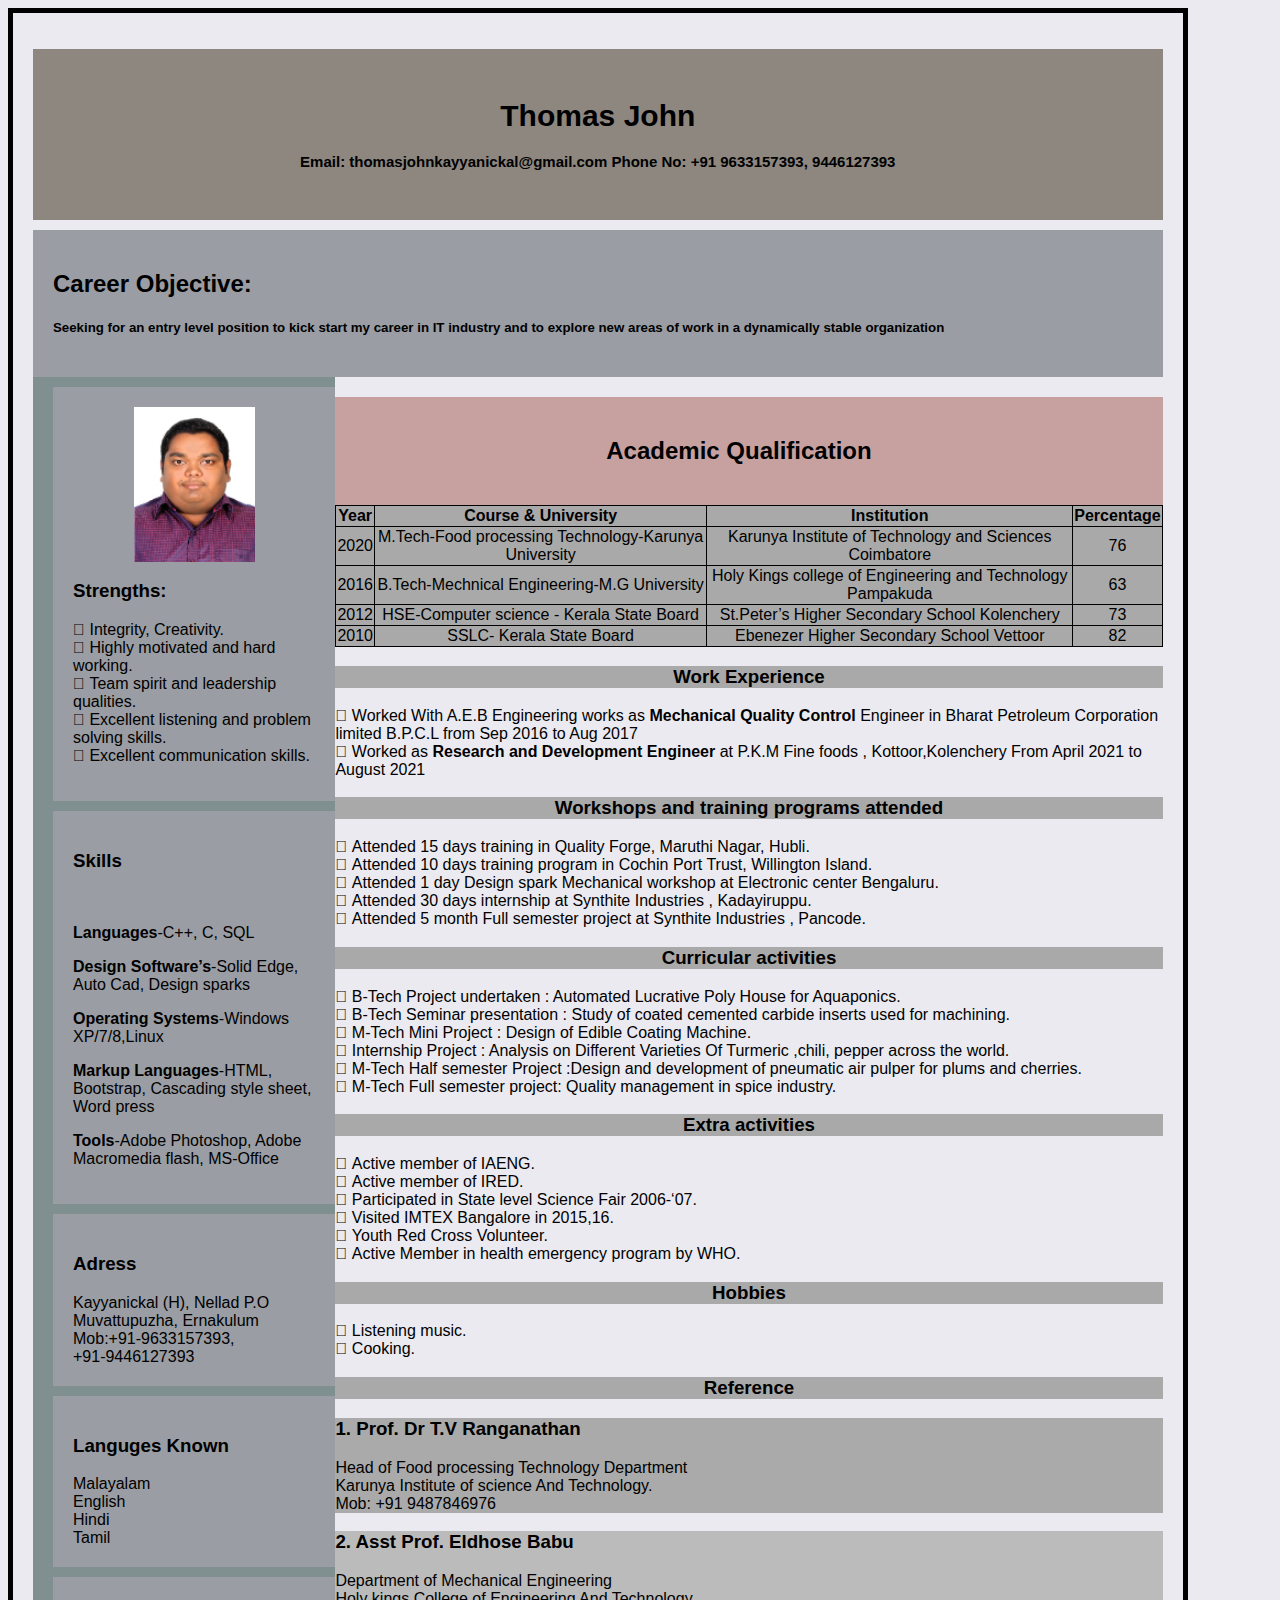
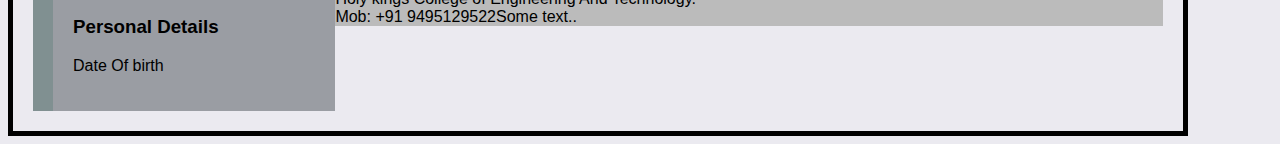
<file: index.html>
<!DOCTYPE html>
<html lang="en">

<head>
    <meta charset="UTF-8">
    <meta http-equiv="X-UA-Compatible" content="IE=edge">
    <meta name="viewport" content="width=device-width, initial-scale=1.0">
    <title>Document</title>
    <link rel="stylesheet" href="1310.css">
</head>
<style>
    table, th, td {
  border: 1px solid black;
  border-collapse: collapse;
  p.solid {border-style: solid;}
}
</style>

<body>
    <p class="solid">
    <div class="header">
        <h1>Thomas John</h1>
        <h4> Email: thomasjohnkayyanickal@gmail.com Phone No: +91 9633157393, 9446127393</h4>
    </div>

    <div class="row">
        <div class="leftcolumn"></div>
        <div class="card">
            <h2>Career Objective:</h2>
            <h5>Seeking for an entry level position to kick start my career in IT industry and to explore new areas of
                work in a dynamically stable organization</h5>

        </div>

    </div>
    <div class="rightcolumn">
        <div class="card">
            <img src="images\form.jpg"class="center" alt="" srcset="">
            <h3>Strengths:</h3>
            <p>
                 Integrity, Creativity. <br>
                 Highly motivated and hard working.<br>
                 Team spirit and leadership qualities.<br>
                 Excellent listening and problem solving skills.<br>
                 Excellent communication skills.
            </p>
        </div>
        <div class="card">
            <h3>Skills</h3><br>
            <p><strong> Languages</strong>-C++, C, SQL</p>
            <p><strong> Design Software’s</strong>-Solid Edge, Auto Cad, Design sparks</p>
            <p><strong> Operating Systems</strong>-Windows XP/7/8,Linux</p>
        <p><strong> Markup Languages</strong>-HTML, Bootstrap, Cascading style sheet, Word press</p>
    <p><strong>Tools</strong>-Adobe Photoshop, Adobe Macromedia flash, MS-Office</p>    
    </div>
        <div class="card">
            <h3>Adress</h3>
            <p></p>Kayyanickal (H), Nellad P.O<br> Muvattupuzha, Ernakulum<br>
            Mob:+91-9633157393,<br>+91-9446127393
        </div>
        <div class="card">
            <h3>Languges Known</h3>
            <p></p>Malayalam<br> English<br>
            Hindi<br>Tamil
        </div>
        <div class="card">
            <h3>Personal Details</h3>
            <p>Date Of birth</p>
        </div>
    </div>
    </div>

    <div class="footer">
        <h2>Academic Qualification</h2>
    </div>        
    </div>
    <table class="table">
        <tr>
          <th>Year</th>
          <th>Course & University</th>
          <th>Institution</th>
          <th>Percentage</th>
        </tr>
        <tr>
          <td>2020</td>
          <td>M.Tech-Food processing Technology-Karunya University</td>
          <td>Karunya Institute of Technology and Sciences<br> Coimbatore</td>
          <td>76</td>
        </tr>
        <td>2016</td>
          <td>B.Tech-Mechnical Engineering-M.G University</td>
          <td>Holy Kings college of Engineering and Technology Pampakuda</td>
          <td>63</td>
        </tr>
        <td>2012</td>
        <td>HSE-Computer science - Kerala State Board</td>
        <td>St.Peter’s Higher Secondary School Kolenchery </td>
        <td>73</td>
      </tr>
      <td>2010</td>
      <td>SSLC- Kerala State Board</td>
      <td>Ebenezer Higher Secondary School  Vettoor </td>
      <td>82</td>
    </tr>
      </table>
      <h3 class="table">Work Experience <br></h3> 
         Worked With A.E.B Engineering works as <strong>Mechanical Quality Control</strong>  Engineer in Bharat Petroleum Corporation limited B.P.C.L from Sep 2016 to Aug 2017<br>
         Worked as <Strong> Research and Development Engineer </Strong>at P.K.M Fine foods , Kottoor,Kolenchery From April 2021 to August 2021</p>
        <h3 class="table">Workshops and training programs attended <br></h3> 
<p>
     Attended 15 days training in Quality Forge, Maruthi Nagar, Hubli.<br>
 Attended 10 days training program in Cochin Port Trust, Willington Island.<br>
 Attended 1 day Design spark Mechanical workshop at Electronic center Bengaluru.<br>
 Attended 30 days internship at Synthite Industries , Kadayiruppu.<br>
 Attended 5 month Full semester project at Synthite Industries , Pancode.
</p>
<h3 class="table">Curricular activities <br></h3> 
<p>
     B-Tech Project undertaken : Automated Lucrative Poly House for Aquaponics.<br>
 B-Tech Seminar presentation : Study of coated cemented carbide inserts used for machining.<br>
 M-Tech Mini Project : Design of Edible Coating Machine.<br>
 Internship Project : Analysis on Different Varieties Of Turmeric ,chili, pepper across the world.<br>
 M-Tech Half semester Project :Design and development of pneumatic air pulper for plums and cherries.<br>
 M-Tech Full semester project: Quality management in spice industry.
</p>
<h3 class="table">Extra activities <br></h3> 
<p>
     Active member of IAENG.<br>
 Active member of IRED.<br>
 Participated in State level Science Fair 2006-‘07.<br>
 Visited IMTEX Bangalore in 2015,16.<br>
 Youth Red Cross Volunteer.<br>
 Active Member in health emergency program by WHO.
</p>
<h3 class="table">Hobbies <br></h3> 
 Listening music.<br>
 Cooking.
<h3 class="table">Reference <br></h3> 


</p>
<div class="row">
    <div class="column" style="background-color:#aaa;">
      <h3>1. Prof. Dr T.V Ranganathan</h3>
      <p>Head of Food processing Technology Department <br>
        Karunya Institute of science And Technology. <br>
       Mob: +91 9487846976 <br></p>
    </div>
    <div class="column" style="background-color:#bbb;">
      <h3>2. Asst Prof. Eldhose Babu</h3>
      <p>Department of Mechanical Engineering <br>
        Holy kings College of Engineering And Technology. <br>
         Mob: +91 9495129522Some text..</p>
    </div>
  </div>
  
</body>

</html>
</file>
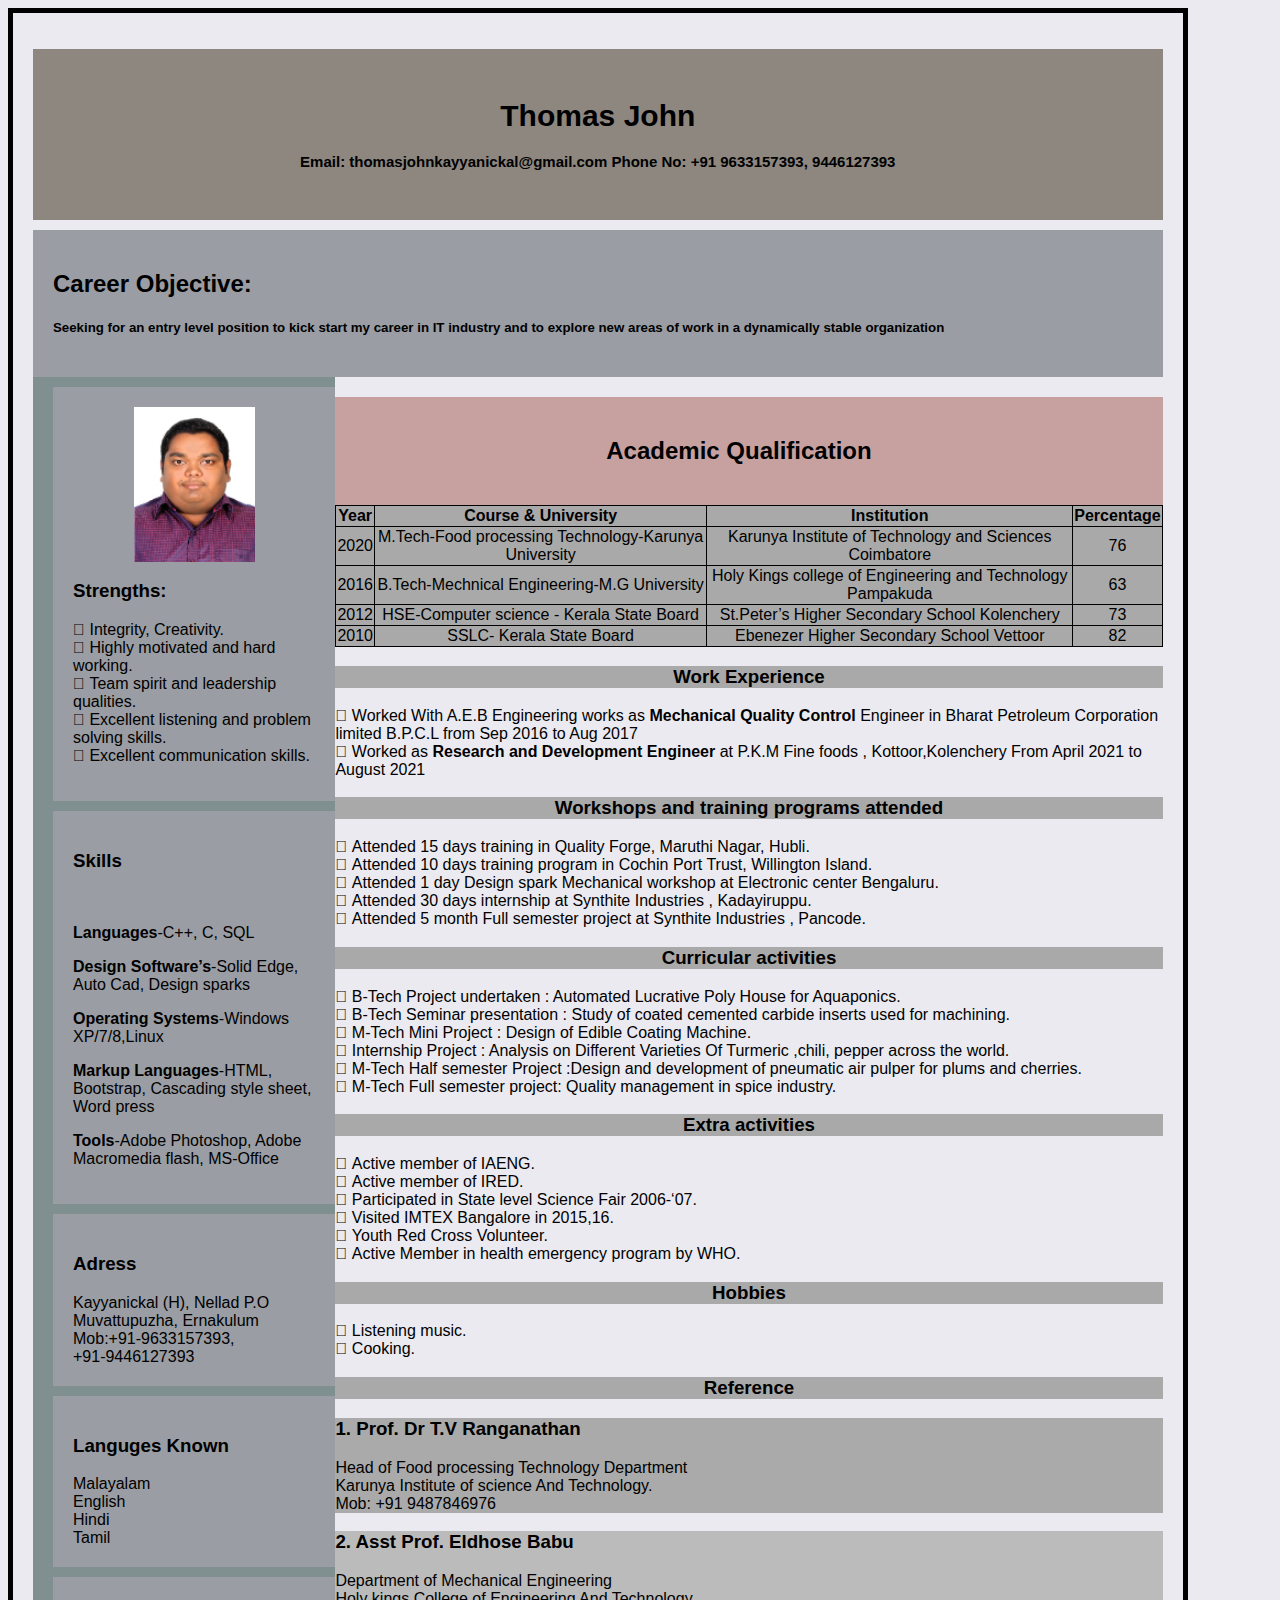
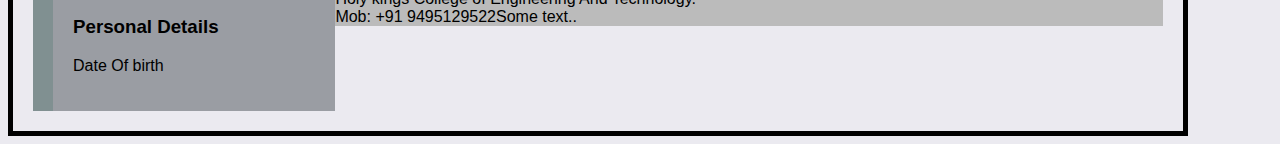
<file: index.html.html>
<!DOCTYPE html>
<html lang="en">

<head>
    <meta charset="UTF-8">
    <meta http-equiv="X-UA-Compatible" content="IE=edge">
    <meta name="viewport" content="width=device-width, initial-scale=1.0">
    <title>Document</title>
    <link rel="stylesheet" href="1310.css">
</head>
<style>
    table, th, td {
  border: 1px solid black;
  border-collapse: collapse;
  p.solid {border-style: solid;}
}
</style>

<body>
    <p class="solid">
    <div class="header">
        <h1>Thomas John</h1>
        <h4> Email: thomasjohnkayyanickal@gmail.com Phone No: +91 9633157393, 9446127393</h4>
    </div>

    <div class="row">
        <div class="leftcolumn"></div>
        <div class="card">
            <h2>Career Objective:</h2>
            <h5>Seeking for an entry level position to kick start my career in IT industry and to explore new areas of
                work in a dynamically stable organization</h5>

        </div>

    </div>
    <div class="rightcolumn">
        <div class="card">
            <img src="images\form.jpg"class="center" alt="" srcset="">
            <h3>Strengths:</h3>
            <p>
                 Integrity, Creativity. <br>
                 Highly motivated and hard working.<br>
                 Team spirit and leadership qualities.<br>
                 Excellent listening and problem solving skills.<br>
                 Excellent communication skills.
            </p>
        </div>
        <div class="card">
            <h3>Skills</h3><br>
            <p><strong> Languages</strong>-C++, C, SQL</p>
            <p><strong> Design Software’s</strong>-Solid Edge, Auto Cad, Design sparks</p>
            <p><strong> Operating Systems</strong>-Windows XP/7/8,Linux</p>
        <p><strong> Markup Languages</strong>-HTML, Bootstrap, Cascading style sheet, Word press</p>
    <p><strong>Tools</strong>-Adobe Photoshop, Adobe Macromedia flash, MS-Office</p>    
    </div>
        <div class="card">
            <h3>Adress</h3>
            <p></p>Kayyanickal (H), Nellad P.O<br> Muvattupuzha, Ernakulum<br>
            Mob:+91-9633157393,<br>+91-9446127393
        </div>
        <div class="card">
            <h3>Languges Known</h3>
            <p></p>Malayalam<br> English<br>
            Hindi<br>Tamil
        </div>
        <div class="card">
            <h3>Personal Details</h3>
            <p>Date Of birth</p>
        </div>
    </div>
    </div>

    <div class="footer">
        <h2>Academic Qualification</h2>
    </div>        
    </div>
    <table class="table">
        <tr>
          <th>Year</th>
          <th>Course & University</th>
          <th>Institution</th>
          <th>Percentage</th>
        </tr>
        <tr>
          <td>2020</td>
          <td>M.Tech-Food processing Technology-Karunya University</td>
          <td>Karunya Institute of Technology and Sciences<br> Coimbatore</td>
          <td>76</td>
        </tr>
        <td>2016</td>
          <td>B.Tech-Mechnical Engineering-M.G University</td>
          <td>Holy Kings college of Engineering and Technology Pampakuda</td>
          <td>63</td>
        </tr>
        <td>2012</td>
        <td>HSE-Computer science - Kerala State Board</td>
        <td>St.Peter’s Higher Secondary School Kolenchery </td>
        <td>73</td>
      </tr>
      <td>2010</td>
      <td>SSLC- Kerala State Board</td>
      <td>Ebenezer Higher Secondary School  Vettoor </td>
      <td>82</td>
    </tr>
      </table>
      <h3 class="table">Work Experience <br></h3> 
         Worked With A.E.B Engineering works as <strong>Mechanical Quality Control</strong>  Engineer in Bharat Petroleum Corporation limited B.P.C.L from Sep 2016 to Aug 2017<br>
         Worked as <Strong> Research and Development Engineer </Strong>at P.K.M Fine foods , Kottoor,Kolenchery From April 2021 to August 2021</p>
        <h3 class="table">Workshops and training programs attended <br></h3> 
<p>
     Attended 15 days training in Quality Forge, Maruthi Nagar, Hubli.<br>
 Attended 10 days training program in Cochin Port Trust, Willington Island.<br>
 Attended 1 day Design spark Mechanical workshop at Electronic center Bengaluru.<br>
 Attended 30 days internship at Synthite Industries , Kadayiruppu.<br>
 Attended 5 month Full semester project at Synthite Industries , Pancode.
</p>
<h3 class="table">Curricular activities <br></h3> 
<p>
     B-Tech Project undertaken : Automated Lucrative Poly House for Aquaponics.<br>
 B-Tech Seminar presentation : Study of coated cemented carbide inserts used for machining.<br>
 M-Tech Mini Project : Design of Edible Coating Machine.<br>
 Internship Project : Analysis on Different Varieties Of Turmeric ,chili, pepper across the world.<br>
 M-Tech Half semester Project :Design and development of pneumatic air pulper for plums and cherries.<br>
 M-Tech Full semester project: Quality management in spice industry.
</p>
<h3 class="table">Extra activities <br></h3> 
<p>
     Active member of IAENG.<br>
 Active member of IRED.<br>
 Participated in State level Science Fair 2006-‘07.<br>
 Visited IMTEX Bangalore in 2015,16.<br>
 Youth Red Cross Volunteer.<br>
 Active Member in health emergency program by WHO.
</p>
<h3 class="table">Hobbies <br></h3> 
 Listening music.<br>
 Cooking.
<h3 class="table">Reference <br></h3> 


</p>
<div class="row">
    <div class="column" style="background-color:#aaa;">
      <h3>1. Prof. Dr T.V Ranganathan</h3>
      <p>Head of Food processing Technology Department <br>
        Karunya Institute of science And Technology. <br>
       Mob: +91 9487846976 <br></p>
    </div>
    <div class="column" style="background-color:#bbb;">
      <h3>2. Asst Prof. Eldhose Babu</h3>
      <p>Department of Mechanical Engineering <br>
        Holy kings College of Engineering And Technology. <br>
         Mob: +91 9495129522Some text..</p>
    </div>
  </div>
  
</body>

</html>
</file>
<file: 1310.css>
body {
    font-family: Arial;
    padding: 20px;
    background: #ebeaf0;
    width: fit-content;
    border-style: solid;
    border-width: 5px
  }
  
  /* Header/Blog Title */
  .header {
    padding: 30px;
    font-size: 15px;
    text-align: center;
    background: rgb(141, 135, 128);
  }
  
  /* Create two unequal columns that floats next to each other */
  /* Left column */
  .leftcolumn {
    float: left;
    width: 75%;
  }
  
  /* Right column */
  .rightcolumn {
    float: left;
    width: 25%;
    padding-left: 20px;
    text-align: left;
    background-color: rgb(128, 144, 145);
  }
  
  
  /* Fake image */
  .fakeimg {
    background-color: #aaa;
    width: 100%;
    padding: 20px;
  }
  
  /* Add a card effect for articles */
  .card {
    background-color: rgb(154, 157, 163);
    padding: 20px;
    margin-top: 10px;
  }
  
  /* Clear floats after the columns */
  .row:after {
    content: "";
    display: table;
    clear: both;
  }
  
  /* Footer */
  .footer {
    padding: 20px;
    text-align: center;
    background: rgb(199, 160, 160);
    margin-top: 20px;
  }
  
  /* Responsive layout - when the screen is less than 800px wide, make the two columns stack on top of each other instead of next to each other */
  @media screen and (max-width: 800px) {
    .leftcolumn, .rightcolumn {
      width: 100%;
      padding: 0;
    }
  }
  .center {
    display: block;
    margin-left: auto;
    margin-right: auto;
    width: 50%;
  }
  .table
  {
    text-align: center;
    margin-left: auto;
  margin-right: auto;
  background-color: darkgray;
  padding: auto;
  }
</file>
